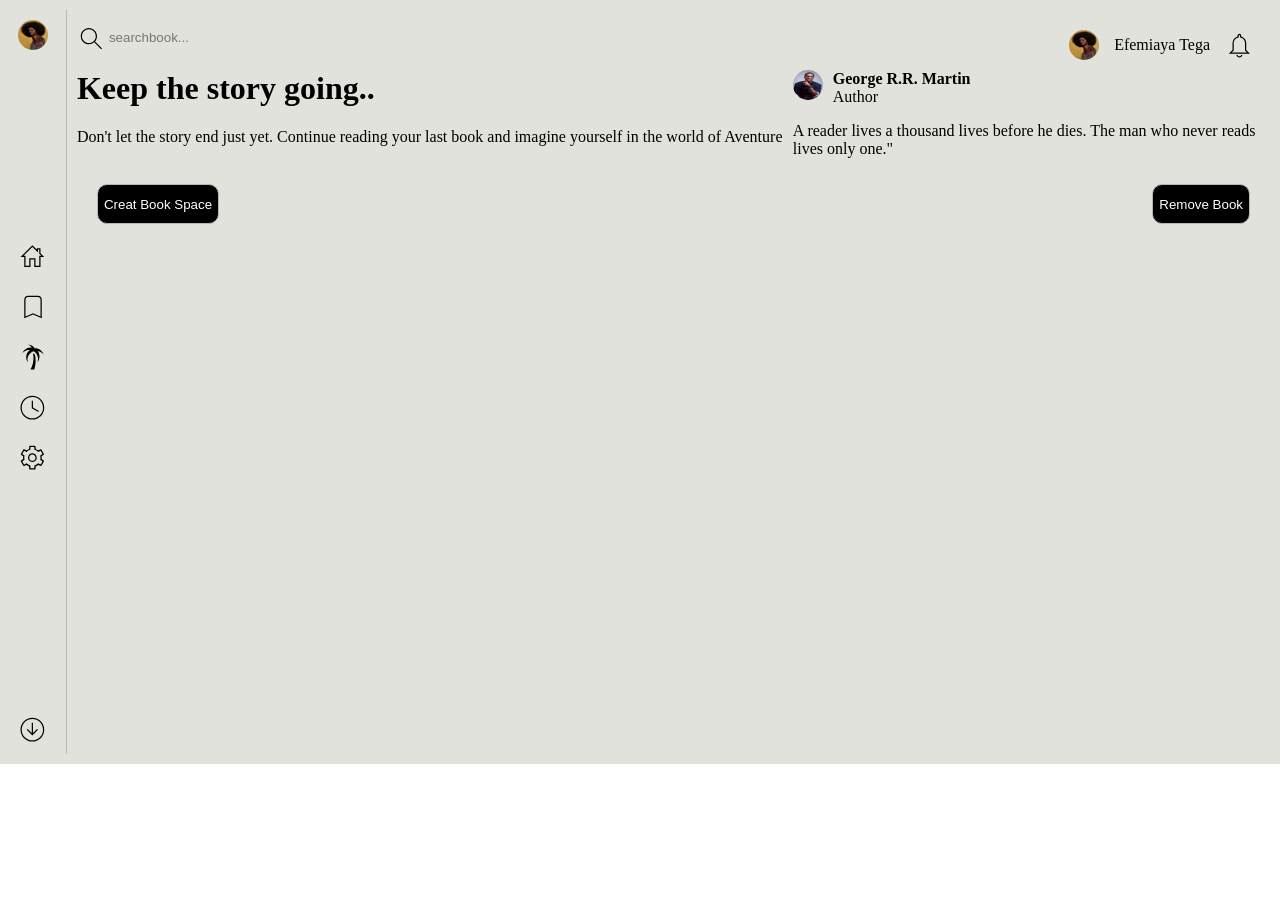
<file: index.html>
<!DOCTYPE html>
<html lang="en">

<head>
  <meta charset="UTF-8">
  <meta name="viewport" content="width=device-width, initial-scale=1.0">
  <title>Document</title>
  <link rel="stylesheet" href="style.css">
</head>

<body>
  <div class="container">
    <div class="sidebar">
      <div class="top">
        <img src="./image/profile.jpg" alt="profile" class="icons">
      </div>
      <div class="middle">
        <img src="./image/icon/home.svg" alt="icon" class="icons" />
        <img src="./image/icon/bookmark.svg" alt="icon" class="icons" />
        <img src="./image/icon/palm-tree.svg" alt="icon" class="icons" />
        <img src="./image/icon/clock.svg" alt="icon" class="icons" />
        <img src="./image/icon/settings.svg" alt="icon" class="icons" />
      </div>
      <div class="buttom">
        <img src="./image/icon/arrow-down-circle.svg" alt="icon" class="icons" />
      </div>
    </div>
    <div class="content">
      <div class="topbar">
        <label id="search" for="search">
          <img src="./image/icon/magnify.svg" alt="icon" class="icons">
          <input type="search" placeholder="searchbook..." id="search">
        </label>
        <div>
          <div>
            <img src="./image/profile.jpg" alt="profile" class="icons">
            <p>Efemiaya Tega</p>
          </div>
          <img src="./image/icon/bell.svg" alt="icon" class="icons" />
          <div></div>
        </div>
      </div>
      <div class="intro">
        <div>
          <h1>Keep the story going..</h1>
          <p>Don't let the story end just yet. Continue reading your last book and imagine yourself in the world of Aventure</p>
        </div>
        <div>
          <div class="author-profile">
            <img src="./image/dp.jpg" alt="profile" class="icons">
            <div>
              <p class="name">George R.R. Martin</p>
              <p>Author</p>
            </div>
          </div>
          
          <p>A reader lives a thousand lives before he dies. The man who never reads lives only one."</p>
        </div>
      </div>
      <div class="library">
        <div class="add-and-remove">
          <button id="showDialog">Creat Book Space</button>
          <button class="removeBookBtn">Remove Book</button>
        </div>
        <dialog id="formDialog">
          <form id="book-form">
            <div>
              <label for="title">Enter the book title:</label>
              <input type="text" id="title" required>
            </div>
            <div>
              <label for="author">Enter the author:</label>
              <input type="text" id="author" required>
            </div>
            <div>
              <label for="pages">Enter the number of pages:</label>
              <input type="number" id="pages" max="1000" required>
            </div>
            <div>
              <label for="read">Have you read this book?</label>
              <input type="checkbox" id="read">
            </div>
            <div>
              <label for="image" class="custom-file-input">Upload book image</label>
              <input type="file" id="image" name="image" accept="image/*">
            </div>
            <button id="submit" type="submit">Enter</button>
          </form>
          <button type="button" id="closeBtn">Close</button>
        </dialog>
        <div class="books">

        </div>
      </div>
      <input type="file">
    </div>
  </div>
  </div>
  <script src="app.js"></script>
</body>

</html>
</file>
<file: style.css>
body {
  margin: 0;
  padding: 0;
}


.container {
  background-color: #e2e2dd;
  display: flex;
  padding: 10px 0;
}

.sidebar {
  width: 60px;
  padding: 10px 5px;
  display: flex;
  flex-direction: column;
  justify-content: space-between;
  border-right: 1px solid #b7b6b6;
}

.sidebar>div {
  display: flex;
  flex-direction: column;
  align-items: center;
  gap: 20px
}

.middle {
  margin-bottom: 50px;
}

.icons {
  width: 30px;
  height: 30px;
  transition: ease-in;
  border-radius: 50%;
}

.icons:hover {
  background-color: rgb(220, 32, 32);
}

.content {
  width: 100%;
  padding: 10px;
}

.topbar {
  display: flex;
  justify-content: space-between;
  width: 100%;
}

#search {
  background-color: inherit;
  border-radius: 10px;
  height: 35px;
  display: flex;
  justify-content: center;
  align-items: center;
}

input[type="search"] {
  outline: none;
  border: none;
  background-color: inherit;
}

.topbar div {
  display: flex;
  gap: 15px;
  align-items: center;
}

.intro {
  display: grid;
  grid-template-columns: 1.5fr 1fr;
}

h1 {
  margin-top: 0;
}

.author-profile {
  display: flex;
  gap: 10px
}

.author-profile p {
  margin: 0;
}

.name {
  font-weight: 600;
}



.library {}

.add-and-remove {
  display: flex;
  ;
  justify-content: space-between;
  padding: 10px 20px;
}

.add-and-remove button,
#submit,
#closeBtn {
  height: 40px;
  border-radius: 10px;
  outline: none;
  border: 1px solid #b7b6b6;
  background-color: black;
  color: white;
}

.books {
  display: grid;
  grid-template-columns: 1fr 1fr 1fr 1fr;
  gap: 20px;
  background-color: inherit;
  height: 480px;
  overflow-y: auto;
  margin-top: 30px;
}

.book-card {
  display: grid;
  grid-template-rows: 1fr 1fr 1fr 1fr 1fr;
  height: 200px;
  border-radius: 10px;
  padding: 5px;
  box-shadow: 0 4px 8px rgba(0, 0, 0, 0.4);
  transition: box-shadow 0.3s ease-in-out;
  cursor: pointer;
}

.book-card:hover {
  box-shadow: 0 8px 16px rgba(0, 0, 0, 0.2);
  transform: scale(1.05);
}

.book-card>div {
  text-align: center;
  display: flex;
  justify-content: center;
  align-items: end;
}

.removeBtn {
  width: 100%;
  height: 40px;
  border-radius: 10px;
  outline: none;
  border: 1px solid #b7b6b6;
  background-color: #b7b6b6;
}

form {
  background-color: rgba(255, 255, 255, 0.3);
  border: none;
  outline: none;
  height: 200px;
  padding: 10px;
  display: flex;
  flex-direction: column;
  justify-content: space-between;
  align-items: flex-start;
}

input {
  border: none;
  border-radius: 10px;
}

#submit,
#closeBtn {
  margin: 0 auto;
  width: 100px
}

dialog #closeBtn {
  background-color: red;
}

input[type="file"] {
  display: none;
}

.custom-file-input {
  display: inline-block;
  padding: 8px 12px;
  cursor: pointer;
  background-color: #3498db;
  color: #fff;
  border: none;
  border-radius: 4px;
}

/* Additional styling for hover and focus states */
.custom-file-input:hover,
.custom-file-input:focus {
  background-color: #2980b9;
}

dialog {
  background-color: rgba(255, 255, 255, 0.3);
  border-radius: 8px;
  box-shadow: 0 0 10px rgba(0, 0, 0, 0.2);
  text-align: center;
  border: none;
}


/* Add these styles to your existing CSS */

.toggle-container {
  position: relative;
  display: inline-block;
  width: 30px;
  height: 14px;
  margin: auto;
  margin-top: 10px;

}

.slider {
  position: absolute;
  cursor: pointer;
  top: 0;
  left: 0;
  right: 0;
  bottom: 0;
  background-color: #ccc;
  transition: .4s;
  border-radius: 34px;
}

.slider:before {
  position: absolute;
  content: "";
  height: 12px;
    width: 12px;
    left: 1px;
    bottom: 1px;
  background-color: rgb(62, 56, 253);
  transition: .4s;
  border-radius: 50%;
}

/* Adjust the following styles to properly target the checkbox state */
.toggle-container input {
  opacity: 0;
  width: 0;
  height: 0;
}

.toggle-container input:checked + .slider {
  background-color: #2196F3;
}

.toggle-container input:checked + .slider:before {
  transform: translateX(26px);
}
</file>
